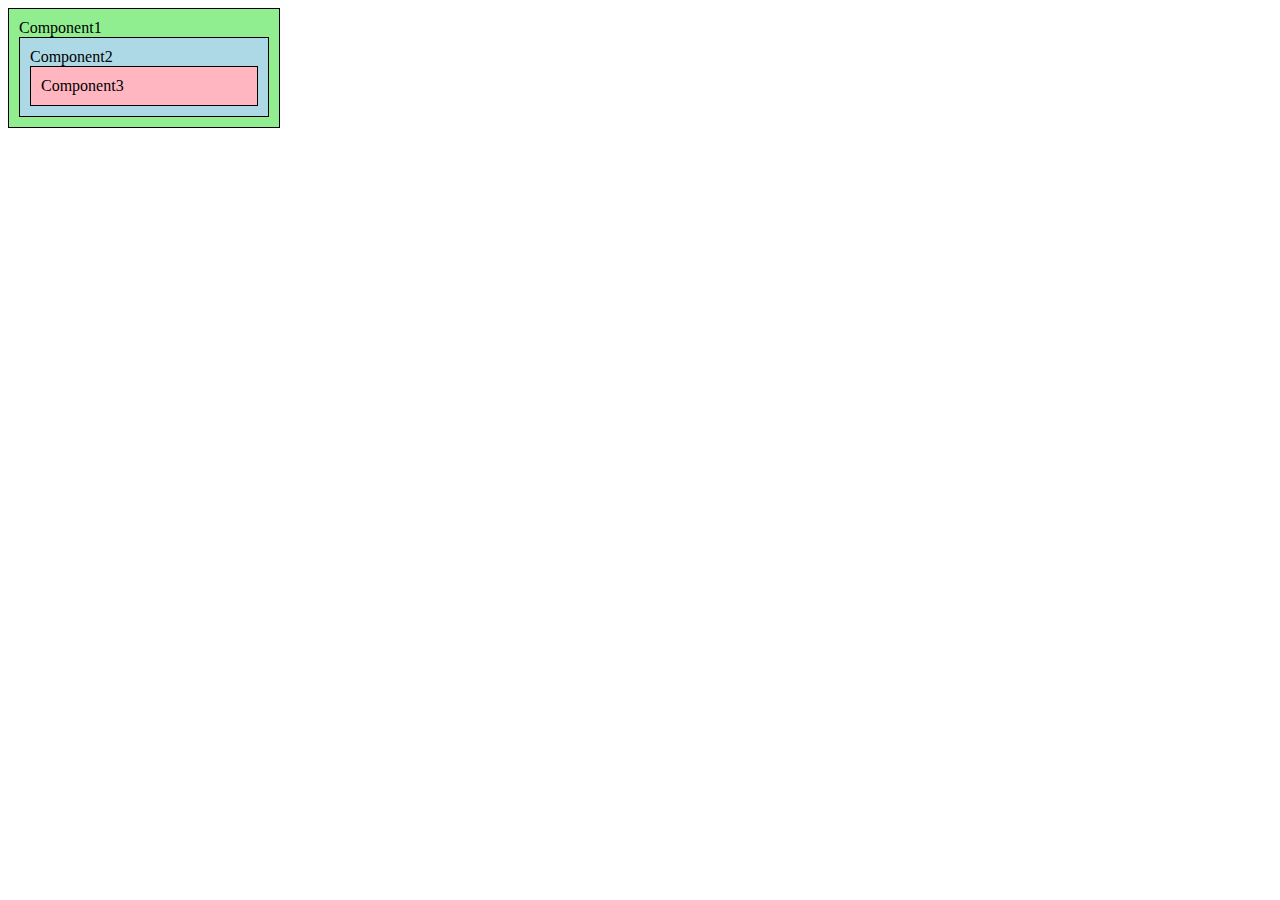
<file: bubbling/index.html>
<!DOCTYPE html>
<html lang="en">
<head>
    <meta charset="UTF-8">
    <meta name="viewport" content="width=device-width, initial-scale=1.0">
    <title>Document</title>
    <style>
        #div1{
            background-color: lightgreen;
            width: 250px;
            padding: 10px;
            border: 1px solid black;
        }
        #div2{
            background-color: lightblue;
            padding: 10px;
            border: 1px solid black;
        }
        #div3{
            background-color: lightpink;
            padding: 10px;
            border: 1px solid black;
        }
        #div32{
            background-color: lightgrey;
            padding: 10px;
            border: 1px solid black;
        }
    </style>
</head>
<body>
    <div id="div1">Component1 
        <div id="div2">Component2 
            <div id="div3">Component3</div>
            <!-- <div id="div32">Component32</div> -->
        </div>
    </div>
    <script>
        let div1=document.getElementById("div1");
        let div2=document.getElementById("div2");
        let div3=document.getElementById("div3");
        // let div32=document.getElementById("div32");
        div1.addEventListener("click",function(){
            console.log("div 1 is called");
        },true)
        div2.addEventListener("click",function(){
            console.log("div 2 is called");
        })
        div3.addEventListener("click",function(){
            console.log("div 3 is called");
        },true)
        // div32.addEventListener("click",function(){
        //     console.log("div 32 is called");
        // },true)
    </script>
</body>
</html>
</file>
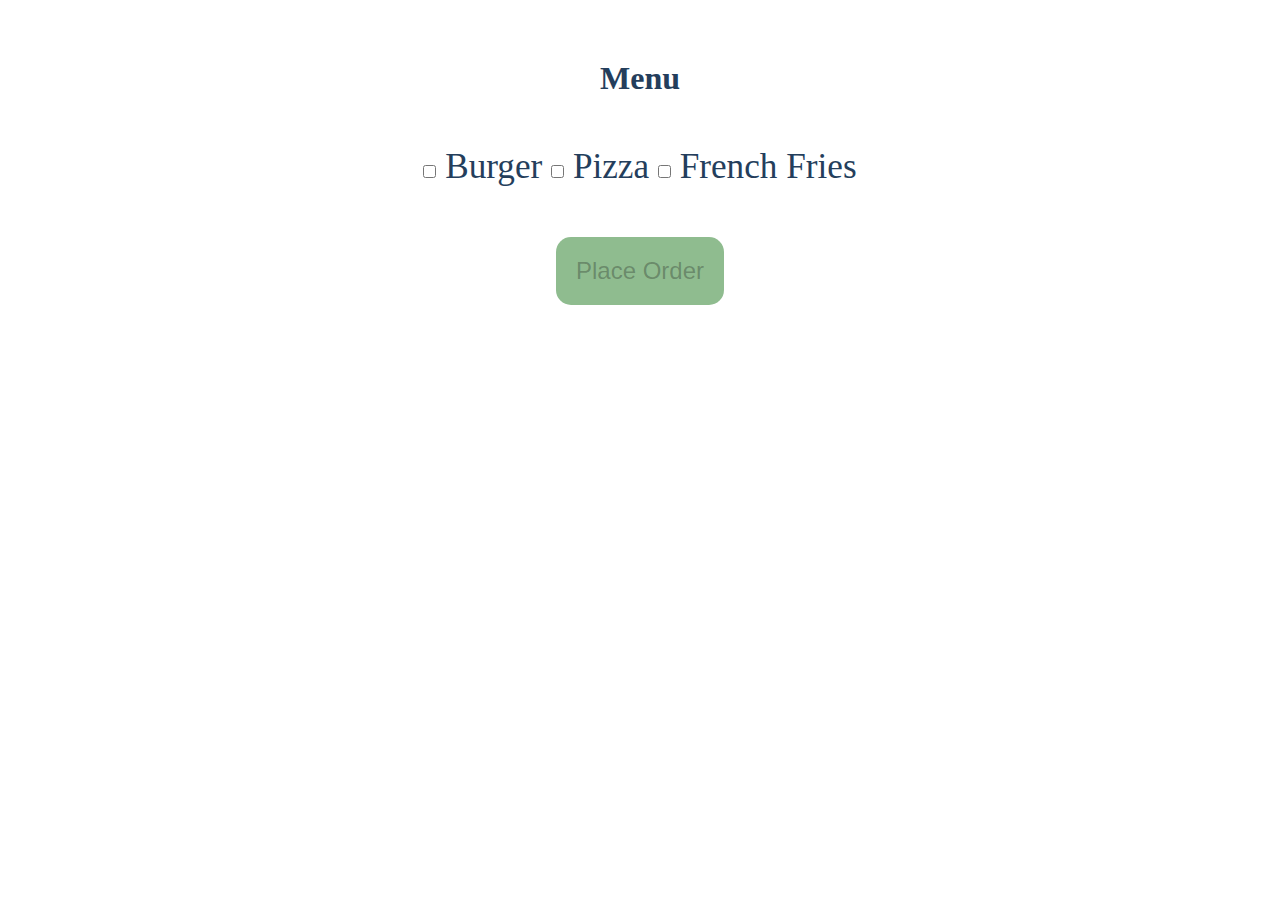
<file: BurgerKing/index.html>
<!DOCTYPE html>
<html lang="en">

<head>
    <meta charset="UTF-8">
    <meta name="viewport" content="width=device-width, initial-scale=1.0">
    <title>Burger King</title>
    <link rel="stylesheet" href="style.css">
</head>

<body>
    <h1>Menu</h1>
    <div class="checkboxes">
        <input type="checkbox" id="Burger" class="food-item">
        <label for="Burger">Burger</label>
        <input type="checkbox" id="pizza" class="food-item">
        <label for="pizza">Pizza</label>
        <input type="checkbox" id="french-fries" class="food-item">
        <label for="french-fries">French Fries</label>

    </div>
    <button id="place-order">Place Order</button>
    <div class="image"> </div>


    <h1 id="orderid"></h1>
    <script src="script.js"></script>
</body>

</html>
</file>
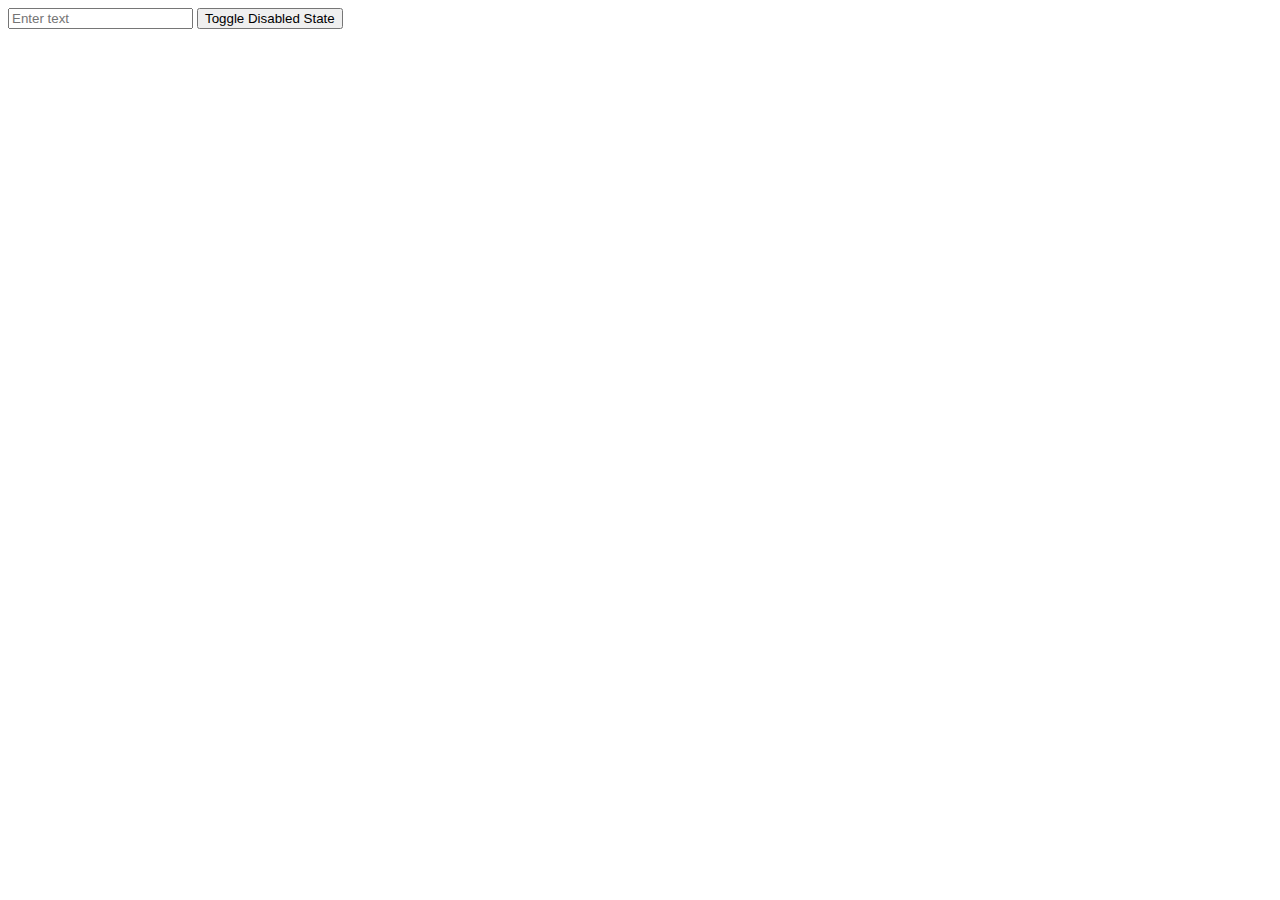
<file: intro/index.html>
<!DOCTYPE html>
<html lang="en">
<head>
  <meta charset="UTF-8">
  <meta name="viewport" content="width=device-width, initial-scale=1.0">
  <title>Disabled Example</title>
</head>
<body>
  <input type="text" id="myInput" placeholder="Enter text">
  <button id="toggleButton">Toggle Disabled State</button>

  <script>
    let input = document.getElementById('myInput');
    let button = document.getElementById('toggleButton');

    button.addEventListener('click', () => {
      input.disabled = !input.disabled; // Toggle disabled state
    });
  </script>
</body>
</html>
</file>
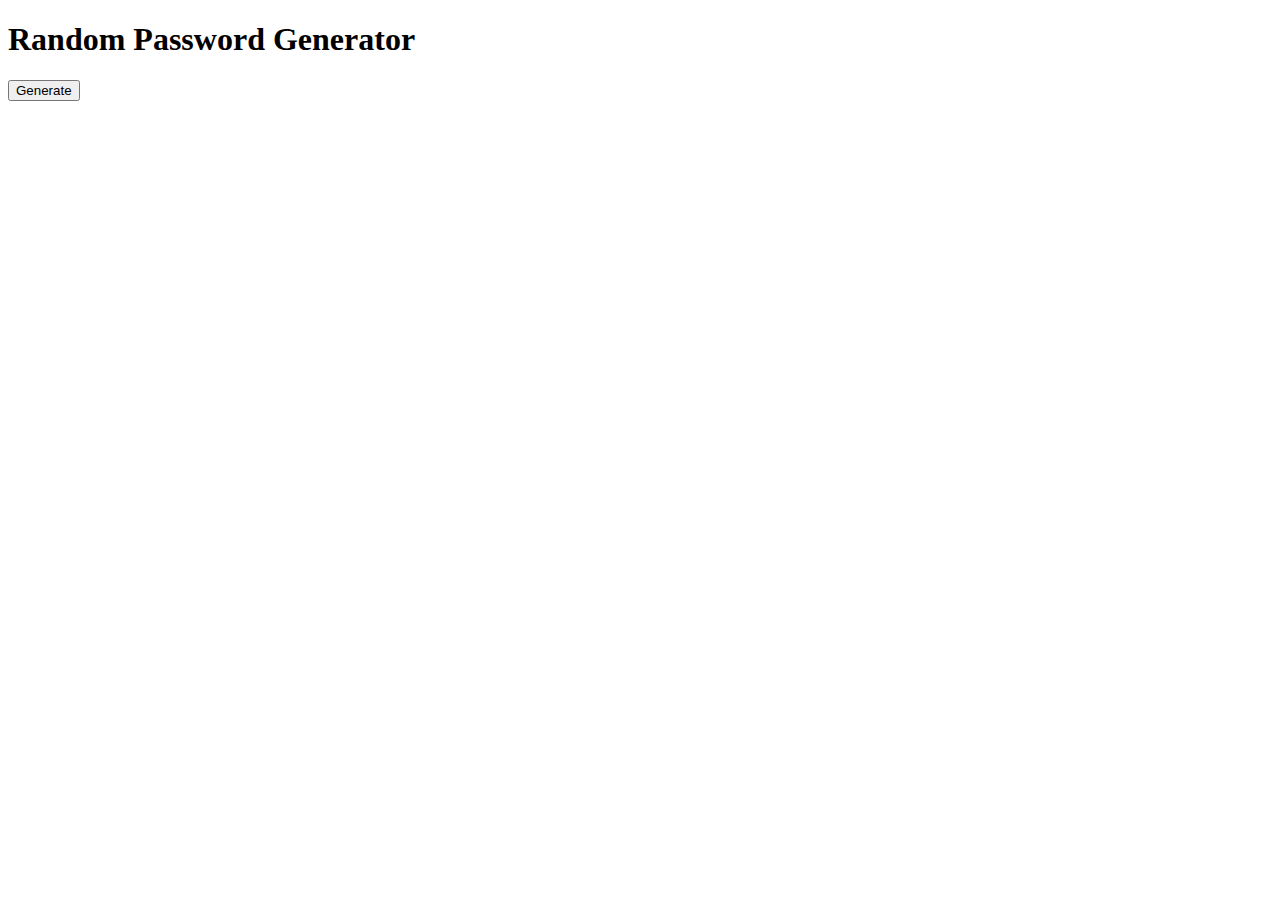
<file: random password/index.html>
<!DOCTYPE html>
<html lang="en">
<head>
    <meta charset="UTF-8">
    <meta name="viewport" content="width=device-width, initial-scale=1.0">
    <title>Document</title>
    <style>
        
    </style>
</head>
<body>
    <div class="container">
        <h1>Random Password Generator</h1>
        <p></p>
        <button>Generate</button>
        <script src="script.js"></script>
    </div>
</body>
</html>
</file>
<file: BurgerKing/style.css>
* {
  margin: 0;
  padding: 0;
  box-sizing: border-box;
}

body {
  height: 100vh;
  width: 100vw;
  display: flex;
  justify-content: flex-start;
  align-items: center;
  flex-direction: column;
  gap: 50px;
  padding-top: 60px;
  position: relative;
  background-image: url("https://static.vecteezy.com/system/resources/thumbnails/011/426/075/small/aesthetic-white-and-green-background-with-space-for-text-modern-background-design-with-liquid-shape-white-background-with-green-liquid-shapes-free-vector.jpg");
  background-position: center;
  background-size: cover;
  color: rgb(36, 62, 92);
}
.checkboxes {
  font-size: 2.2rem;
}
#place-order {
  border: none;
  background-color: darkseagreen;
  padding: 20px;
  font-size: 1.5rem;
  border-radius: 15px;
}
.image {
  display: flex;
  gap: 20px;
}

.image > img {
  height: 200px;
  width: 200px;
}
#orderid {
  position: absolute;
  top: 50px;
  right: 50px;
}
</file>
